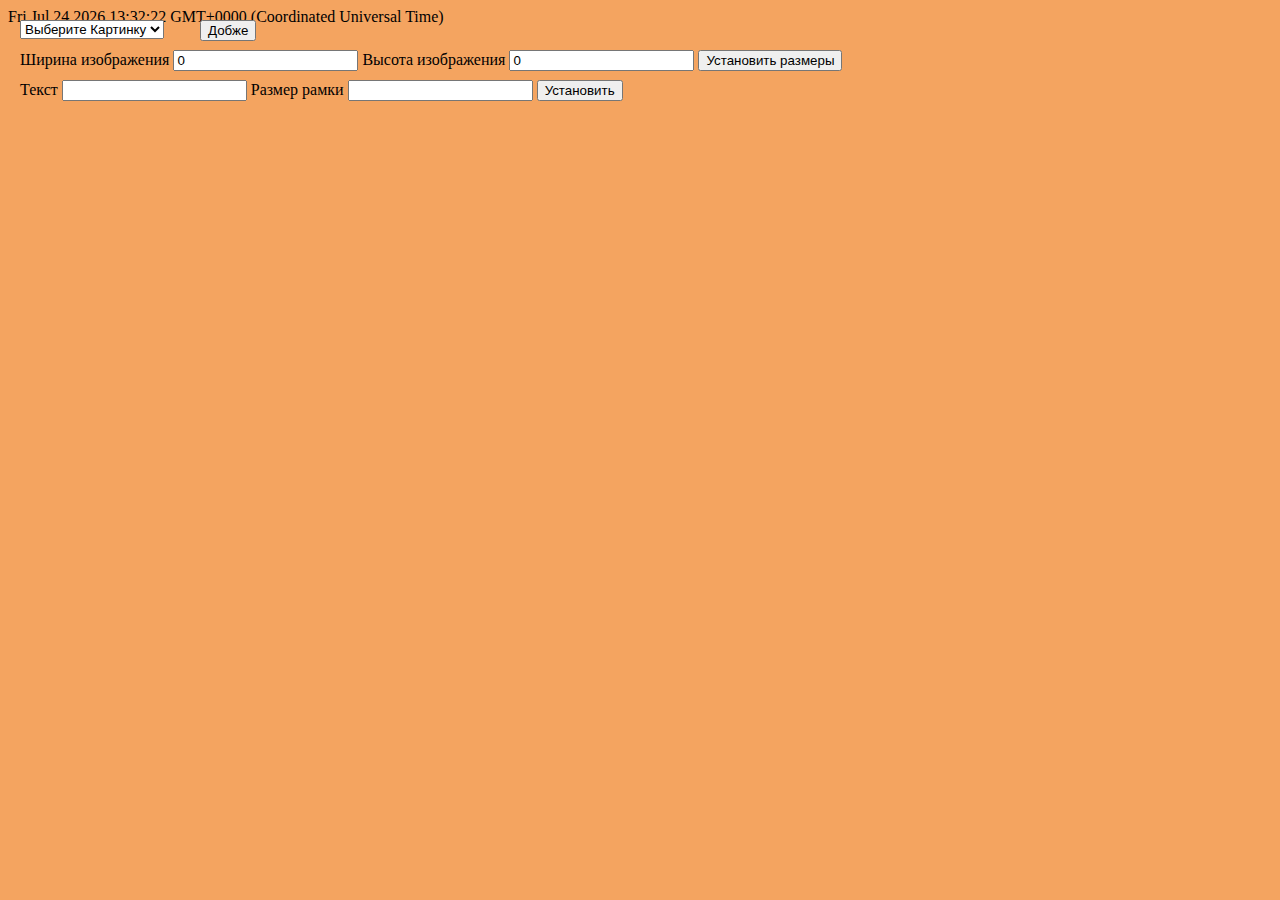
<file: lb3/index.html>
<!DOCTYPE html>
    <html lang = "en">
    <head>
        <meta charset="utf-8">
        <title>Лабораторная работа №3</title>
        <link rel="stylesheet" href="style.css">
        <style type="text/css">
         body{
             background-color: sandybrown;
         }
        </style>
             <script type="text/javascript"  src= "script.js"></script>
             <script type="text/javascript" src="https://ajax.googleapis.com/ajax/libs/jquery/2.2.0/jquery.min.js"></script>
             <script type ="text/javascript">document.write(Date());</script>
                </head>
<body onload="none()">
    <select class="drop" id="s1">
        <option value="0">Выберите Картинку</option>
        <option value="1">Картинка 1</option>
        <option value="2">Картинка 2</option>
        <option value="3">Картинка 3</option>
        <option value="4">Картинка 4</option>
        <option value="5">Картинка 5</option>
        <option value="6">Картинка 6</option>
        <option value="7">Картинка 7</option>
        <option value="8">Картинка 8</option>
      </select>

      <input type="button" onclick="f()" value="Добже" class = "pos">
     <div id="image">
        <img src="1.jpg" alt="1_альтернативный текст" class="image" id="1_text">
        <img src="2.jpg" alt="2_альтернативный текст" class="image" id="2_text">
        <img src="3.jpg" alt="3_альтернативный текст" class="image" id="3_text">
        <img src="4.jpg" alt="4_альтернативный текст" class="image" id="4_text">
        <img src="5.jpg" alt="5_альтернативный текст" class="image" id="5_text">
        <img src="6.jpg" alt="6_альтернативный текст" class="image" id="6_text">
        <img src="7.jpg" alt="7_альтернативный текст" class="image" id="7_text">
        <img src="8.jpg" alt="8_альтернативный текст" class="image" id="8_text">
     </div> 
      
      <div class="inputParamsWH">
      <label for="width" id="label1"> Ширина изображения</label> 
      <input type="text" id="width"> 
      <label for="height" id="label2"> Высота изображения</label> 
      <input type="text" id="height">   
      <input type="button" onclick="setSize()" value="Установить размеры" class = "setSize"> 
      </div>
      <div class="inputParamsTextM">
        <label for="text" id="label3"> Текст</label>
       <input type="text" id="text">
       <label for="m" id="label4"> Размер рамки</label>
       <input type="text" id="m">   
       <input type="button" onclick="altText()" value="Установить" class = "setSize">
       </div>
    </body>
</file>
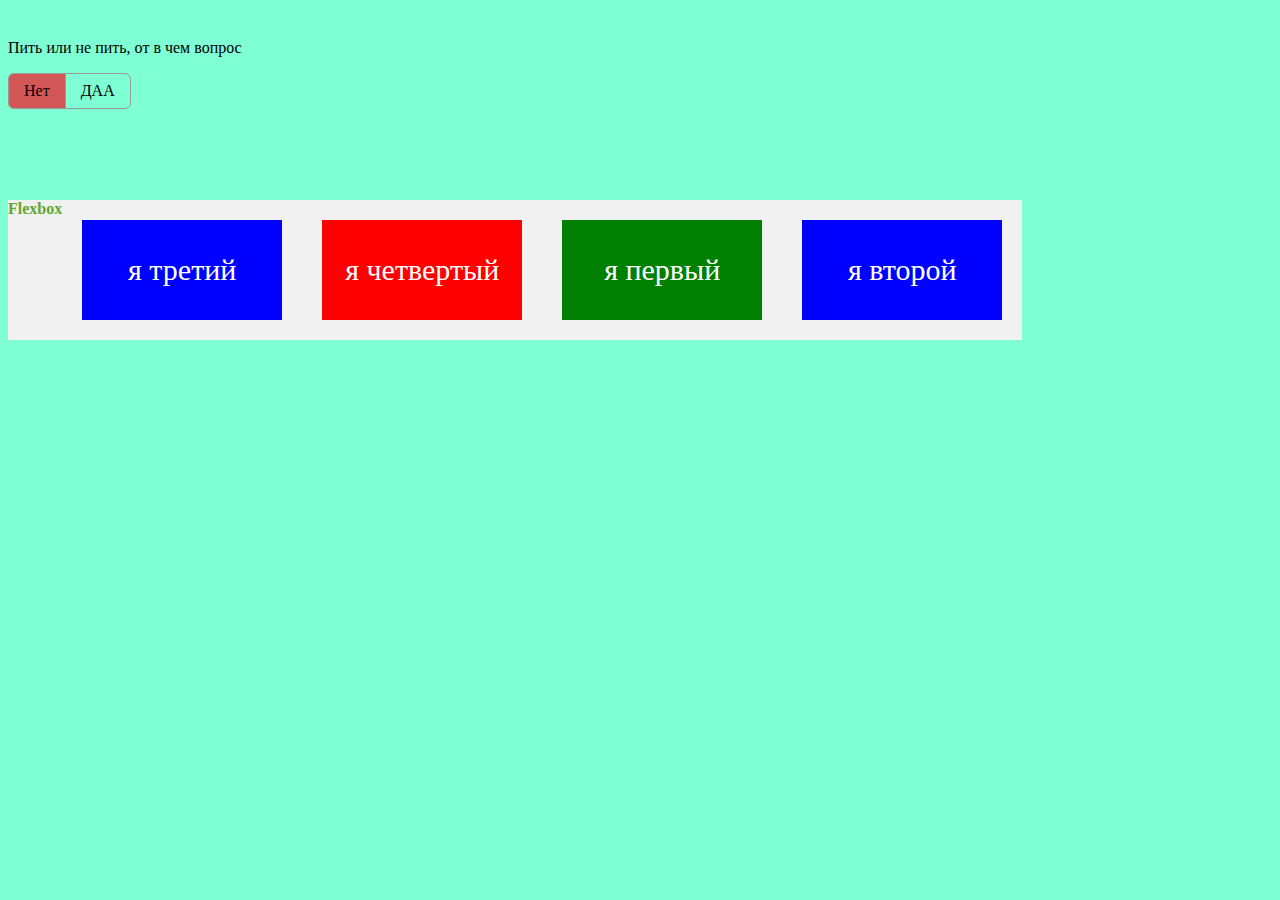
<file: lb2/санчоус.html>
<!DOCTYPE html>
<html lang="en">
<head>
    <meta charset="UTF-8">
    <meta name="viewport" content="width=device-width, initial-scale=1.0">
    <title>Oleksandr</title>

    <link rel="stylesheet"  href="style.css" type="text/css">

    <style>

       
       body
       {
       background-color:aquamarine;
       }
        
       .flex-container {
        position: absolute;
        top: 200px;
        display: flex;
        align-items: stretch;
        background-color: #f1f1f1;
       }
   
       .flex-container>div {
       color: white;
       width: 200px;
       margin: 20px;
       text-align: center;
       line-height: 100px;
       font-size: 30px;
   }
   
   .flex-container-1{
       background-color:blue;
   }
   .flex-container-2{
       background-color:red; 
   }
   .flex-container-3{
       background-color:green;
   }
   .flex-container-4{
       background-color:blue;
   }
       </style>

</head>

<body>


    
    <div id="border">
        
        <div class="flex-container">
                  <b style="color:rgb(93, 168, 50)" >Flexbox</b>
                  <div class="flex-container-3" style="order: 3">я первый</div>
                  <div class="flex-container-4" style="order: 4">я второй</div> 
                  <div class="flex-container-1" style="order: 1"> я третий</div>
                  <div class="flex-container-2" style="order: 2">я четвертый</div>
                  
                  
       
        </div>
    </div>


    <div class="form_toggle">
        <p>Пить или не пить, от в чем вопрос </p>
        <div class="form_toggle-item item-1">
            <input id="fid-1" type="radio" name="radio" value="off" checked>
            <label for="fid-1">Нет</label>
        </div>
        <div class="form_toggle-item item-2">
            <input id="fid-2" type="radio" name="radio" value="on">
            <label for="fid-2">ДАА</label>

    
</body>
</html>
</file>
<file: lb3/style.css>
.drop{
   position: absolute;
   top: 20px;
   left: 20px;
}
.pos{
   position: absolute;
   left: 200px;
   top: 20px;
}
.image{
   position: absolute;
   top: 50%;
   left: 50%;
   margin-right: -50%;
   transform: translate(-50%, -50%)

}
.inputParamsWH{
   position: absolute;
   top: 50px;
   left: 20px;
}
.inputParamsTextM{
   position: absolute;
   top: 80px;
   left: 20px;
}
.image{
   display: none;
}
</file>
<file: lb2/style.css>
.form_toggle {
	display: inline-block;
    overflow: hidden;
    position: relative;
    top: 15px;
}
.form_toggle-item {
	  float: left;                        
	display: inline-block;
}
.form_toggle-item input[type=radio] {
	display: none;
}
.form_toggle-item label {
	display: inline-block;
	padding: 0px 15px;   
	line-height: 34px;    
	border: 1px solid #999;
	border-right: none;
	cursor: pointer;
	user-select: none;   
}
 
.form_toggle .item-1 label {
	border-radius: 6px 0 0 6px;
}
.form_toggle .item-2 label {
	border-radius: 0 6px 6px 0;
	border-right: 1px solid #999;
}
 
.form_toggle .item-1 input[type=radio]:checked + label {
	background: #d45757;
}
.form_toggle .item-2 input[type=radio]:checked + label {
	background: #13d613;
}
</file>
